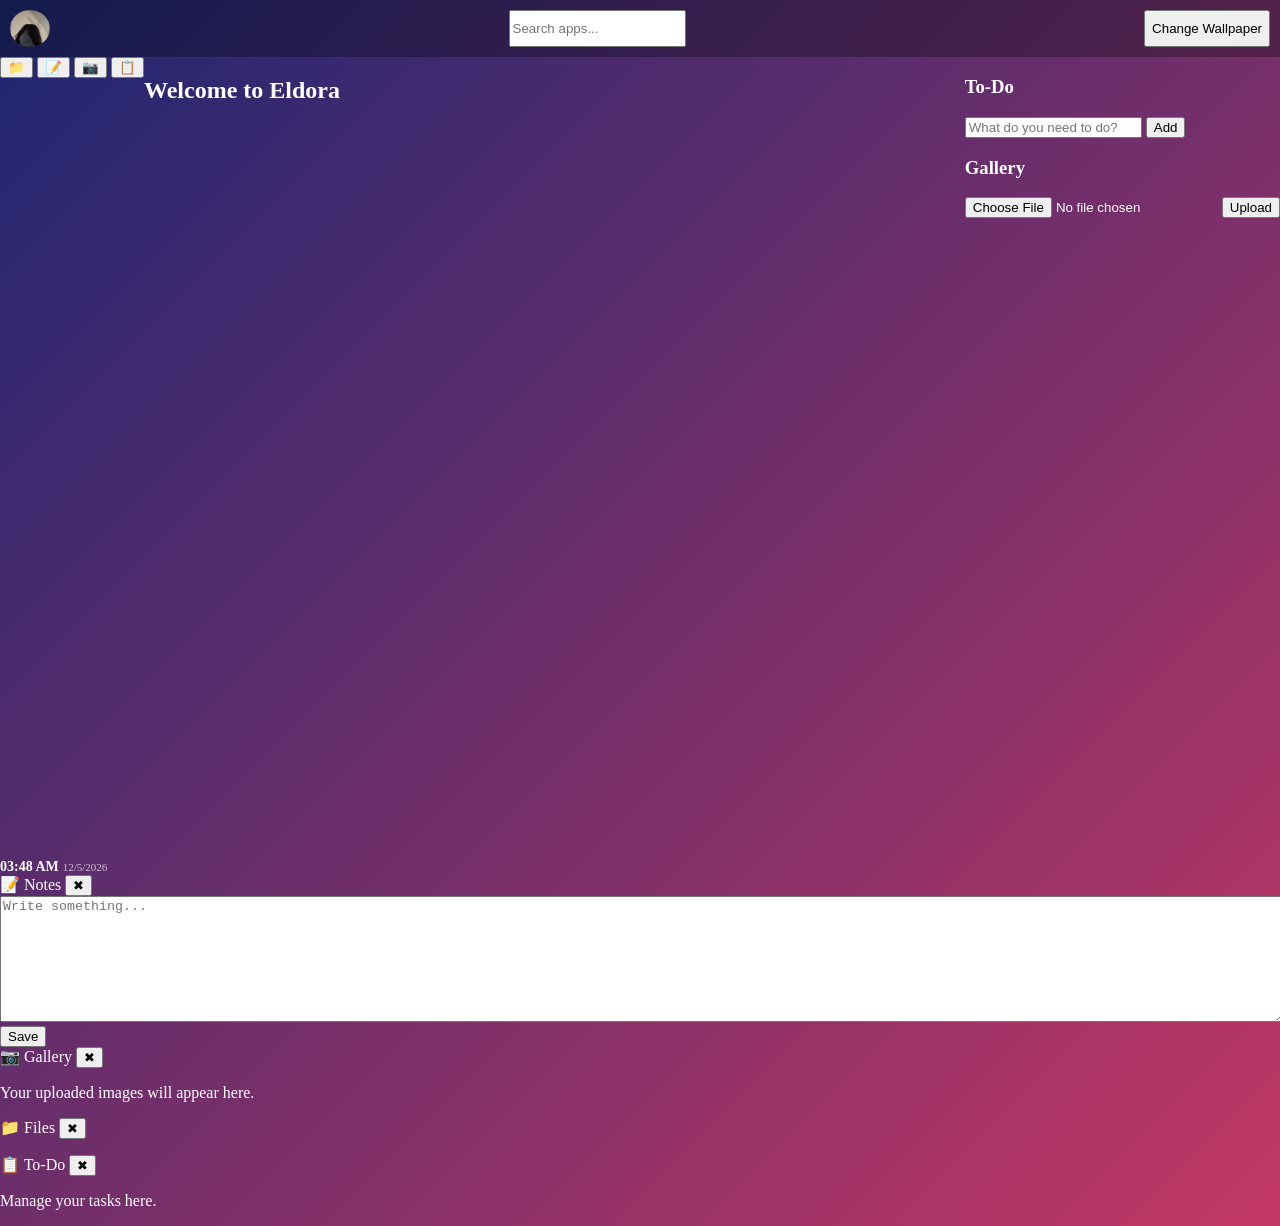
<file: index.html>
<!DOCTYPE html>
<html lang="en">

<head>
    <meta charset="UTF-8">
    <meta name="viewport" content="width=device-width, initial-scale=1.0">
    <title>Eldora Web OS</title>
    <link rel="stylesheet" href="style.css">
</head>

<body>

    <!-- ===== TOP CONTROL BAR ===== -->
    <header class="topbar">
        <img src="Images/Profile.png" alt="User Profile" class="profile">

        <!-- Search apps -->
        <input 
            type="text" 
            id="searchBar" 
            placeholder="Search apps..." 
            onkeyup="searchApps()"
        >

        <!-- Change wallpaper -->
        <button onclick="changeWallpaper()">Change Wallpaper</button>
    </header>


    <!-- ===== MAIN DESKTOP ===== -->
    <main class="desktop">

        <!-- Left side: App shortcuts -->
        <aside class="sidebar">
            <button onclick="openApp('files')">📁</button>
            <button onclick="openApp('notes')">📝</button>
            <button onclick="openApp('gallery')">📷</button>
            <button onclick="openApp('todo')">📋</button>
        </aside>


        <!-- Center workspace -->
        <section class="workspace">
            <h2>Welcome to Eldora</h2>
        </section>


        <!-- Right side panel -->
        <aside class="right-panel">

            <!-- To-Do widget -->
            <div class="todo-widget">
                <h3>To-Do</h3>

                <input 
                    id="taskInput" 
                    type="text" 
                    placeholder="What do you need to do?"
                >
                <button onclick="addTask()">Add</button>

                <ul id="taskList"></ul>
            </div>


            <!-- Gallery widget -->
            <div class="gallery-widget">
                <h3>Gallery</h3>

                <input type="file" id="imageInput">
                <button onclick="uploadImage()">Upload</button>

                <div id="galleryContainer"></div>
            </div>

        </aside>

    </main>


    <!-- ===== TASKBAR ===== -->
    <footer class="taskbar">

        <!-- Open apps -->
        <div id="openApps"></div>

        <!-- Time + Date -->
        <div class="clock">
            <span id="time"></span>
            <span id="date"></span>
        </div>

    </footer>


    <!-- ===== START MENU ===== -->
    <div id="startMenu" class="start-menu">
        <p onclick="openApp('notes')">📝 Notes</p>
        <p onclick="openApp('gallery')">📷 Gallery</p>
        <p onclick="openApp('todo')">📋 To-Do</p>
        <p onclick="openApp('files')">📁 Files</p>
    </div>


    <!-- ===== APP WINDOWS ===== -->

    <!-- Notes -->
    <div id="notes" class="app-window">
        <div class="window-header">
            <span>📝 Notes</span>
            <button onclick="closeApp('notes')">✖</button>
        </div>

        <textarea placeholder="Write something..."></textarea>
        <button onclick="saveNote()">Save</button>
    </div>


    <!-- Gallery -->
    <div id="gallery" class="app-window">
        <div class="window-header">
            <span>📷 Gallery</span>
            <button onclick="closeApp('gallery')">✖</button>
        </div>

        <p>Your uploaded images will appear here.</p>
    </div>


    <!-- Files -->
    <div id="files" class="app-window">
        <div class="window-header">
            <span>📁 Files</span>
            <button onclick="closeApp('files')">✖</button>
        </div>

        <ul id="fileList"></ul>
    </div>


    <!-- To-Do -->
    <div id="todo" class="app-window">
        <div class="window-header">
            <span>📋 To-Do</span>
            <button onclick="closeApp('todo')">✖</button>
        </div>

        <p>Manage your tasks here.</p>
    </div>


    <script src="script.js"></script>

</body>
</html>
</file>
<file: style.css>
body {
    margin: 0;
    font-family: Segoe UI;
    color: white;
    background: linear-gradient(135deg, #1d2671, #c33764);
}

/* TOP */
.topbar {
    display: flex;
    justify-content: space-between;
    padding: 10px;
    background: rgba(0,0,0,0.3);
}

.profile {
    width: 40px;
    border-radius: 50%;
}

/* LAYOUT */
.desktop {
    display: flex;
    height: calc(100vh - 100px);
}

.apps {
    width: 80px;
    display: flex;
    flex-direction: column;
    gap: 15px;
    padding: 10px;
}

.app {
    height: 60px;
    font-size: 24px;
    border-radius: 10px;
    background: rgba(255,255,255,0.2);
    border: none;
}

.workspace {
    flex: 1;
}

.rightpanel {
    width: 250px;
    padding: 10px;
}

/* TODO */
.todo-input {
    display: flex;
    gap: 5px;
}

/* GALLERY */
#galleryBox {
    display: grid;
    grid-template-columns: repeat(2,1fr);
    gap: 5px;
}

#galleryBox img {
    width: 100%;
    height: 80px;
    object-fit: cover;
}

/* TASKBAR */
.bottombar {
    position: fixed;
    bottom: 0;
    left: 0;
    width: 100%;
    height: 55px;

    display: flex;
    justify-content: center;
    align-items: center;

    padding: 0 15px;
    box-sizing: border-box;

    background: rgba(0,0,0,0.5);
    backdrop-filter: blur(10px);
}


#taskApps {
    display: flex;
    gap: 10px;
}

#taskApps div {
    background: purple;
    padding: 5px 10px;
    border-radius: 5px;
}

/* WINDOW */
.window {
    position: absolute;
    top: 100px;
    left: 200px;
    width: 300px;
    background: #2a2a72;
    border-radius: 10px;
    display: none;
}

.title {
    background: black;
    padding: 8px;
    display: flex;
    justify-content: space-between;
    cursor: move;
}

textarea {
    width: 100%;
    height: 120px;
}

/* MENU */
.start-menu {
    position: fixed;
    bottom: 60px;
    left: 10px;
    background: black;
    padding: 10px;
    display: none;
}

.task-right {
    position: absolute;
    right: 15px;

    display: flex;
    flex-direction: column;
    align-items: flex-end;
}

#time {
    font-weight: bold;
    font-size: 14px;
}

#date {
    font-size: 11px;
    opacity: 0.7;
}

.task-center {
    display: flex;
    gap: 15px;
    align-items: center;
}

.task-icon {
    padding: 6px 12px;
    background: rgba(255,255,255,0.2);
    border-radius: 6px;
    cursor: pointer;
}
</file>
<file: Takumi/style.css>
body {
    margin: 0;
    font-family: Segoe UI;
    color: white;
    background: linear-gradient(135deg, #1d2671, #c33764);
}

/* TOP */
.topbar {
    display: flex;
    justify-content: space-between;
    padding: 10px;
    background: rgba(0,0,0,0.3);
}

.profile {
    width: 40px;
    border-radius: 50%;
}

/* LAYOUT */
.desktop {
    display: flex;
    height: calc(100vh - 100px);
}

.apps {
    width: 80px;
    display: flex;
    flex-direction: column;
    gap: 15px;
    padding: 10px;
}

.app {
    height: 60px;
    font-size: 24px;
    border-radius: 10px;
    background: rgba(255,255,255,0.2);
    border: none;
}

.workspace {
    flex: 1;
}

.rightpanel {
    width: 250px;
    padding: 10px;
}

/* TODO */
.todo-input {
    display: flex;
    gap: 5px;
}

/* GALLERY */
#galleryBox {
    display: grid;
    grid-template-columns: repeat(2,1fr);
    gap: 5px;
}

#galleryBox img {
    width: 100%;
    height: 80px;
    object-fit: cover;
}

/* TASKBAR */
.bottombar {
    position: fixed;
    bottom: 0;
    left: 0;
    width: 100%;
    height: 55px;

    display: flex;
    justify-content: center;
    align-items: center;

    padding: 0 15px;
    box-sizing: border-box;

    background: rgba(0,0,0,0.5);
    backdrop-filter: blur(10px);
}


#taskApps {
    display: flex;
    gap: 10px;
}

#taskApps div {
    background: purple;
    padding: 5px 10px;
    border-radius: 5px;
}

/* WINDOW */
.window {
    position: absolute;
    top: 100px;
    left: 200px;
    width: 300px;
    background: #2a2a72;
    border-radius: 10px;
    display: none;
}

.title {
    background: black;
    padding: 8px;
    display: flex;
    justify-content: space-between;
    cursor: move;
}

textarea {
    width: 100%;
    height: 120px;
}

/* MENU */
.start-menu {
    position: fixed;
    bottom: 60px;
    left: 10px;
    background: black;
    padding: 10px;
    display: none;
}

.task-right {
    position: absolute;
    right: 15px;

    display: flex;
    flex-direction: column;
    align-items: flex-end;
}

#time {
    font-weight: bold;
    font-size: 14px;
}

#date {
    font-size: 11px;
    opacity: 0.7;
}

.task-center {
    display: flex;
    gap: 15px;
    align-items: center;
}

.task-icon {
    padding: 6px 12px;
    background: rgba(255,255,255,0.2);
    border-radius: 6px;
    cursor: pointer;
}
</file>
